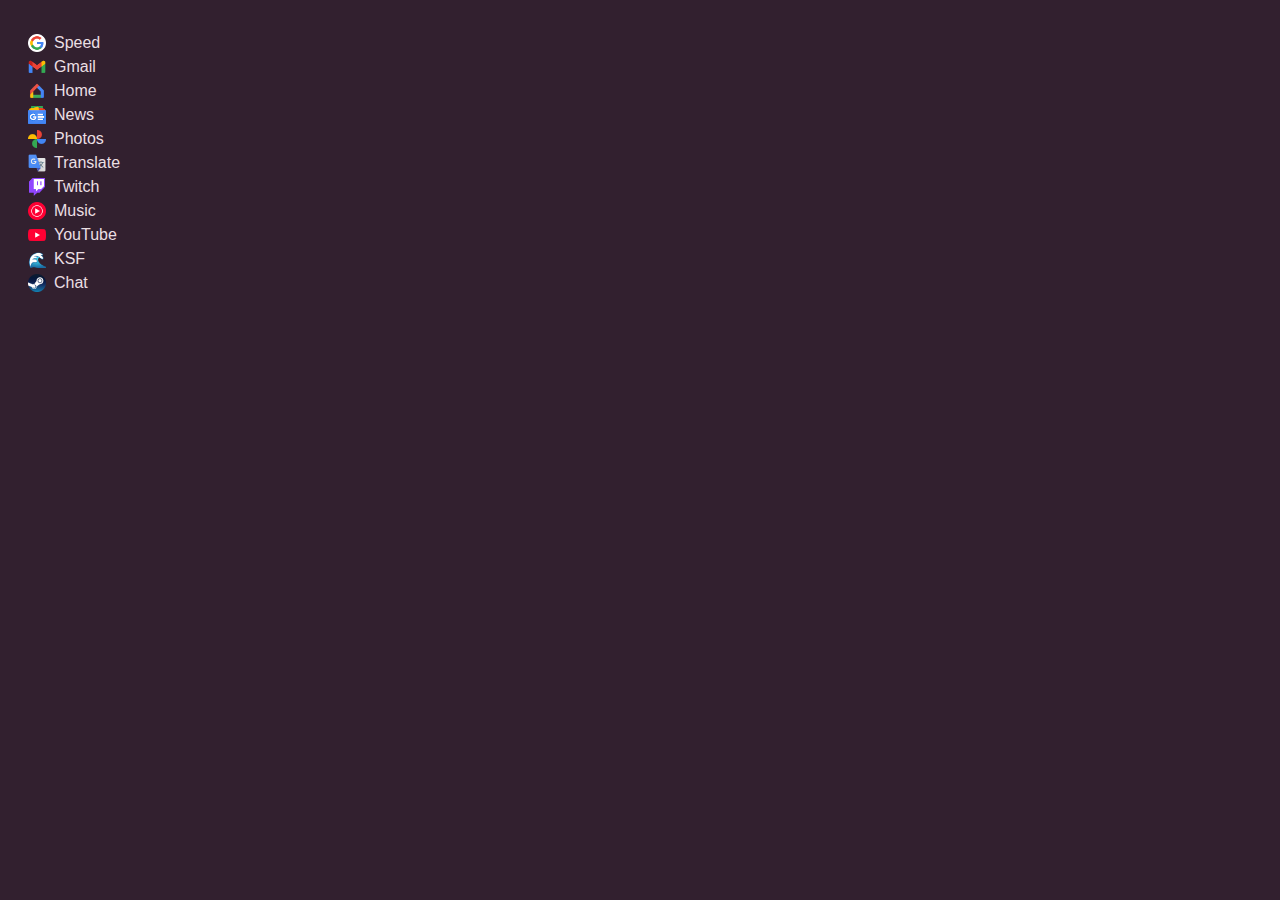
<file: Bookmarks/index.html>
<!DOCTYPE html>
<html>
<head>
  <title>Bookmarks</title>
  <link rel="stylesheet" href="styles.css">
  <link rel="icon" href="data:image/svg+xml,<svg xmlns='http://www.w3.org/2000/svg' viewBox='0 0 16 16'><text y='14'>🔖</text></svg>">
</head>
<body>

<script type="application/json" id="bookmark-data">
[{
  "name": "Speed",
  "icon": "icons/google.png",
  "url": "https://www.google.com/search?q=speed+test"
},{
  "name": "Gmail",
  "icon": "icons/gmail.png",
  "url": "https://mail.google.com/mail/u/0/#inbox"
},{
  "name": "Home",
  "icon": "icons/home.png",
  "url": "http://home.google.com"
},{
  "name": "News",
  "icon": "icons/news.png",
  "url": "https://news.google.com/home"
},{
  "name": "Photos",
  "icon": "icons/photos.png",
  "url": "https://photos.google.com/"
},{
  "name": "Translate",
  "icon": "icons/translate.png",
  "url": "https://translate.google.com/?sl=auto&tl=en&op=translate"
},{
  "name": "Twitch",
  "icon": "icons/twitch.png",
  "url": "https://www.twitch.tv/directory"
},{
  "name": "Music",
  "icon": "icons/music.png",
  "url": "https://music.youtube.com/"
},{
  "name": "YouTube",
  "icon": "icons/youtube.png",
  "url": "https://www.youtube.com/"
},{
  "name": "KSF",
  "icon": "data:image/svg+xml;utf8,<svg xmlns='http://www.w3.org/2000/svg' viewBox='0 0 16 16'><text x='0' y='14' font-size='14'>🌊</text></svg>",
  "url": "https://ruukulada.github.io/HtmlPages/KsfServers/"
},{
  "name": "Chat",
  "icon": "icons/steam.png",
  "url": "https://steamcommunity.com/chat"
}]
</script>

<template id="bookmark-template">
  <a class="bookmark">
    <img><span></span>
  </a>
</template>

<div id="bookmark-list"></div>

<script>
  const data = JSON.parse(document.getElementById("bookmark-data").textContent);
  const tpl = document.getElementById("bookmark-template");
  const fragment = document.createDocumentFragment();
  for (const {name, icon, url} of data) {
    const node = tpl.content.cloneNode(true);
    const link = node.querySelector("a");
    link.href = url;
    link.children[0].src = icon;
    link.children[1].textContent = name;
    fragment.appendChild(node);
  }
  const list = document.getElementById("bookmark-list");
  list.appendChild(fragment);
</script>

</body>
</html>
</file>
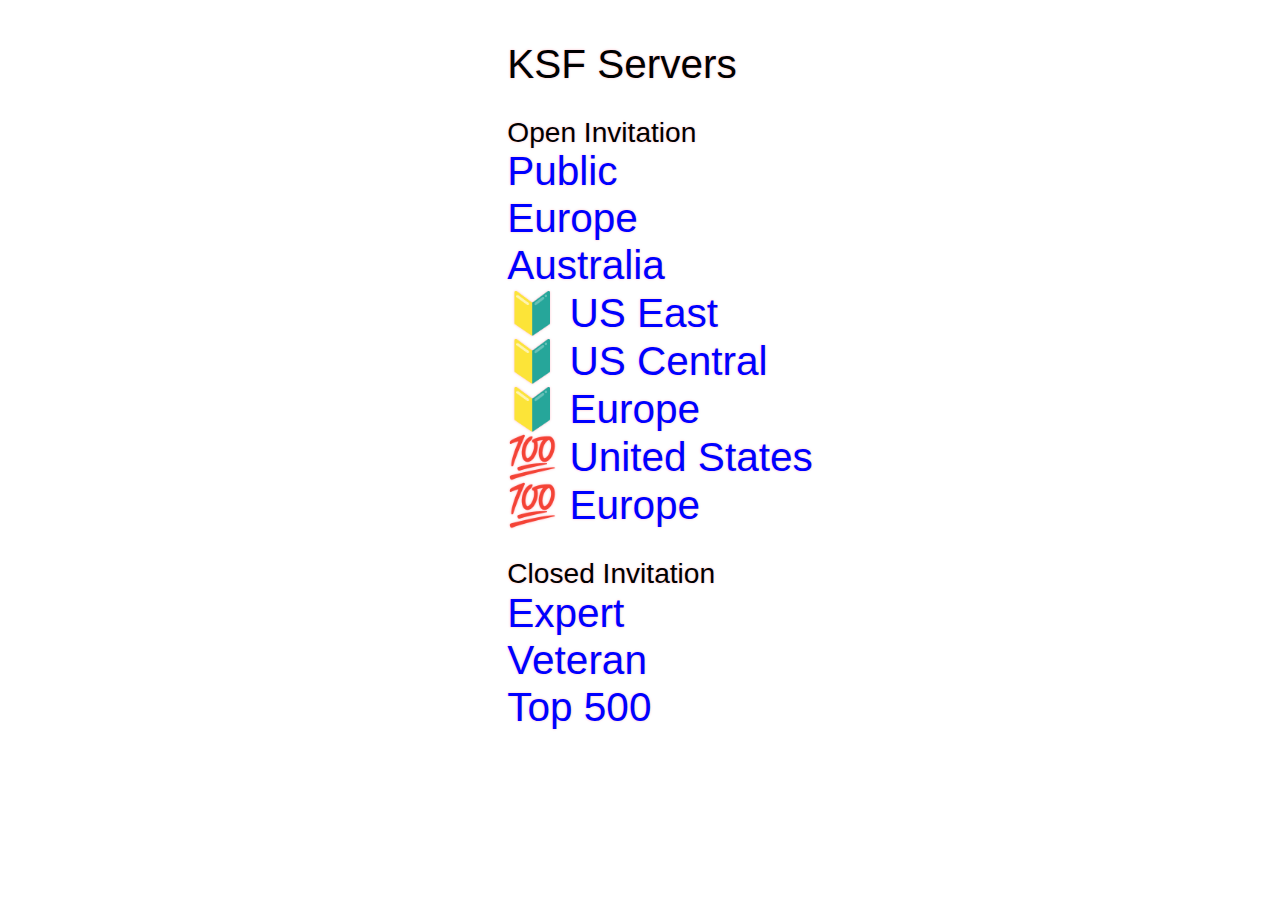
<file: KsfServers/index.html>
<!DOCTYPE html>
<html>
  <head><title>KSF Servers</title>
    <link rel=icon href="data:image/svg+xml,<svg xmlns='http://www.w3.org/2000/svg' viewBox='0 0 16 16'><text y='14'>🌊</text></svg>">
    <link rel="stylesheet" href="styles.css">
  </head>
  <body><ul>
    KSF Servers<br/>
    <sub><sub>Open Invitation</sub></sub>
    <li><a href="steam://connect/74.91.123.51:27015">Public</a></li>
    <li><a href="steam://connect/185.107.96.64:27016">Europe</a></li>
    <li><a href="steam://connect/139.99.149.210:27015">Australia</a></li>
    <li><a href="steam://connect/74.91.123.51:27030">🔰 US East</a></li>
    <li><a href="steam://connect/74.91.115.159:27015">🔰 US Central</a></li>
    <li><a href="steam://connect/185.107.96.64:27019">🔰 Europe</a></li>
    <li><a href="steam://connect/74.91.123.51:27031">💯 United States</a></li>
    <li><a href="steam://connect/185.107.96.64:27030">💯 Europe</a></li>
    <sub><sub>Closed Invitation</sub></sub>
    <li><a href="steam://connect/74.91.123.51:27016">Expert</a></li>
    <li><a href="steam://connect/74.91.123.51:27017">Veteran</a></li>
    <li><a href="steam://connect/185.107.96.64:27018">Top 500</a></li>
  </ul></body>
</html>
</file>
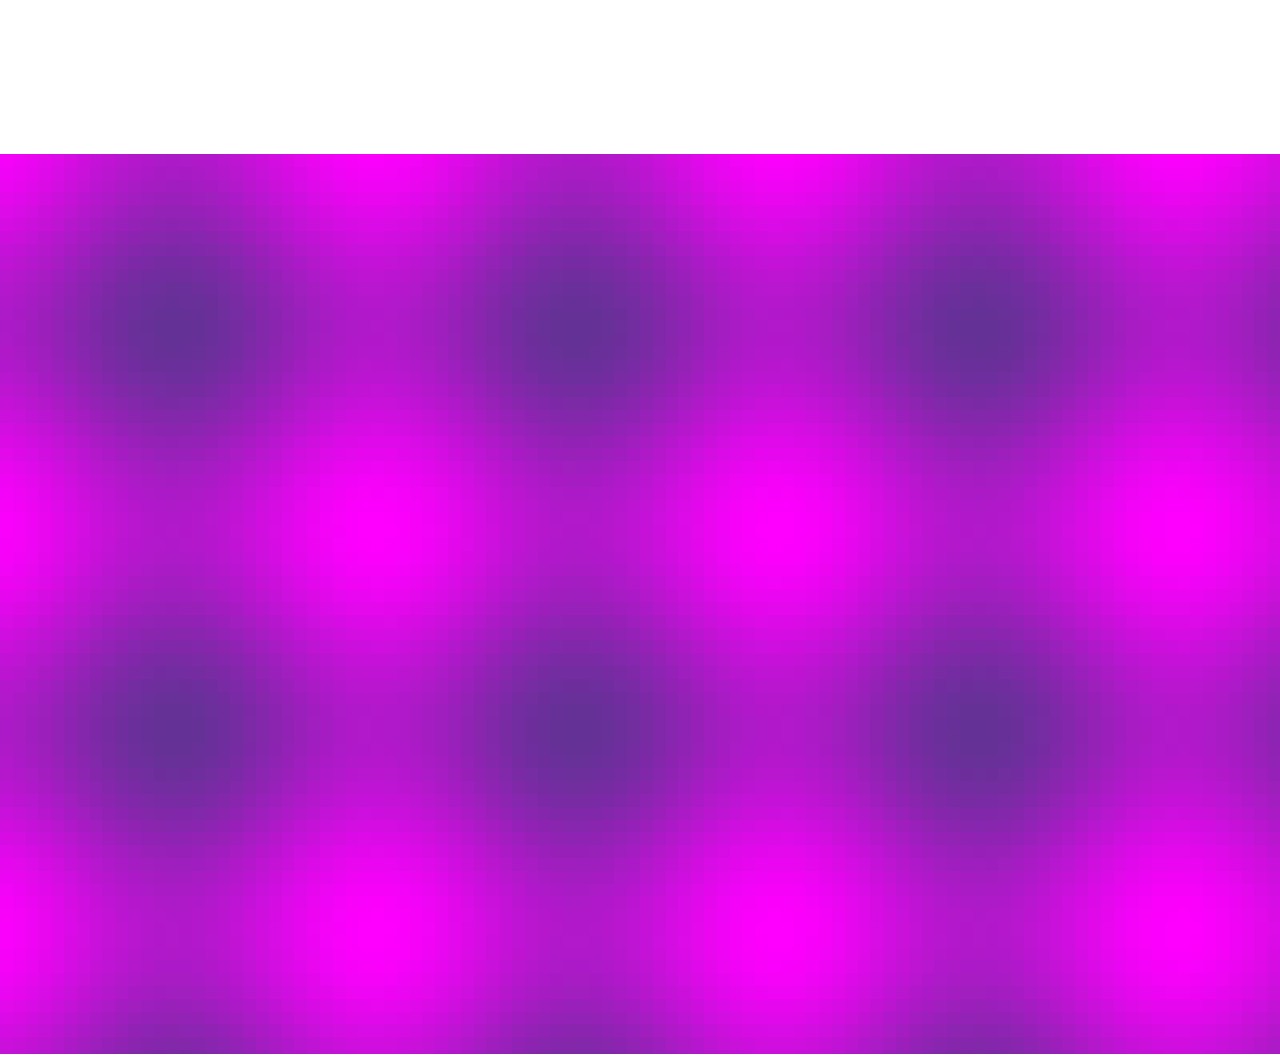
<file: ViewportRenderer/index.html>
<!DOCTYPE html>
<html lang=en>
<head><title>Viewport Renderer</title>
  <link rel=icon href="data:image/svg+xml,<svg xmlns='http://www.w3.org/2000/svg' viewBox='0 0 16 16'><text y='14'>📼</text></svg>">
  <meta name=viewport content="width=device-width, initial-scale=1.0">
  <link rel=stylesheet href=styles.css>
</head>
<body>
  <canvas id=canvas></canvas>
  <script src=script.js></script>
</body>
</html>
</file>
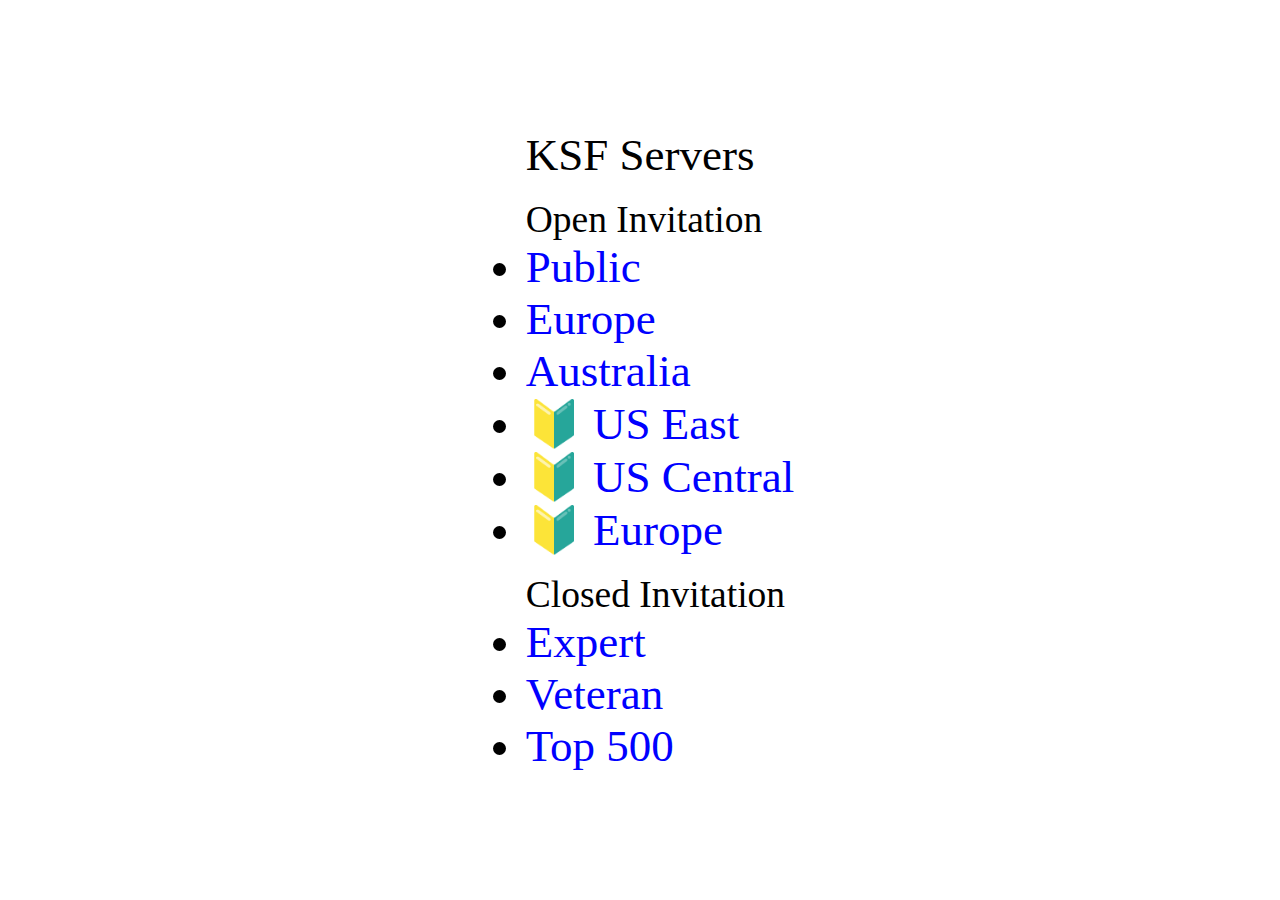
<file: KSF Servers.html>
<!DOCTYPE html>
<html>
  <head>
    <title>KSF Servers</title>
	<link rel="icon" href="data:image/svg+xml,<svg xmlns='http://www.w3.org/2000/svg' viewBox='0 0 16 16'><text y='14'>🔰</text></svg>">
	  <style>
        body { background-color: white; color: black; margin: 0; display: flex; height: 100vh; justify-content: center; align-items: center; }
		a { color: blue; text-decoration: none; }
        @media (prefers-color-scheme: dark) {
          body { background-color: black; color: white; }
		  a { color: lightblue; }
        }
      </style>
  </head>
  <body>
    <ul style="font-size: 5vmin">
	  KSF Servers<br/>
	  <sub>Open Invitation</sub>
	  <li><a href="steam://connect/74.91.123.51:27015">Public</a></li>
	  <li><a href="steam://connect/185.107.96.64:27016">Europe</a></li>
	  <li><a href="steam://connect/139.99.149.210:27015">Australia</a></li>
	  <li><a href="steam://connect/74.91.123.51:27030">🔰 US East</a></li>
	  <li><a href="steam://connect/74.91.115.159:27015">🔰 US Central</a></li>
	  <li><a href="steam://connect/185.107.96.64:27019">🔰 Europe</a></li>
	  <sub>Closed Invitation</sub>
	  <li><a href="steam://connect/74.91.123.51:27016">Expert</a></li>
	  <li><a href="steam://connect/74.91.123.51:27017">Veteran</a></li>
	  <li><a href="steam://connect/185.107.96.64:27018">Top 500</a></li>
	</ul>
  </body>
</html>
</file>
<file: Bookmarks/styles.css>
body {
  font-family: Arial, sans-serif;
  background: #32202F;
  padding: 20px;
}
.bookmark {
  display: flex;
  align-items: center;
  margin: 6px 0;
}
.bookmark img {
  width: 18px;
  height: 18px;
  margin-right: 8px;
}
a {
  color: #EADFE3;
  text-decoration: none;
}
a:hover {
  text-decoration: underline;
}
</file>
<file: KsfServers/styles.css>
a {
  color: blue;
  text-decoration: none;
}
body {
  margin: 0;
  display: flex;
  justify-content: center;
  align-items: center;
}
ul {
  font-family: sans-serif;
  font-size: 4.5vh;
  list-style-type: none;
  text-shadow: 0px 0px 0.3vh pink;
}
@media (prefers-color-scheme: dark) {
  a {
    color: #73b6f2;
  }
  body {
    background-color: #202020;
    color: #fbfbfe;
  }
}
</file>
